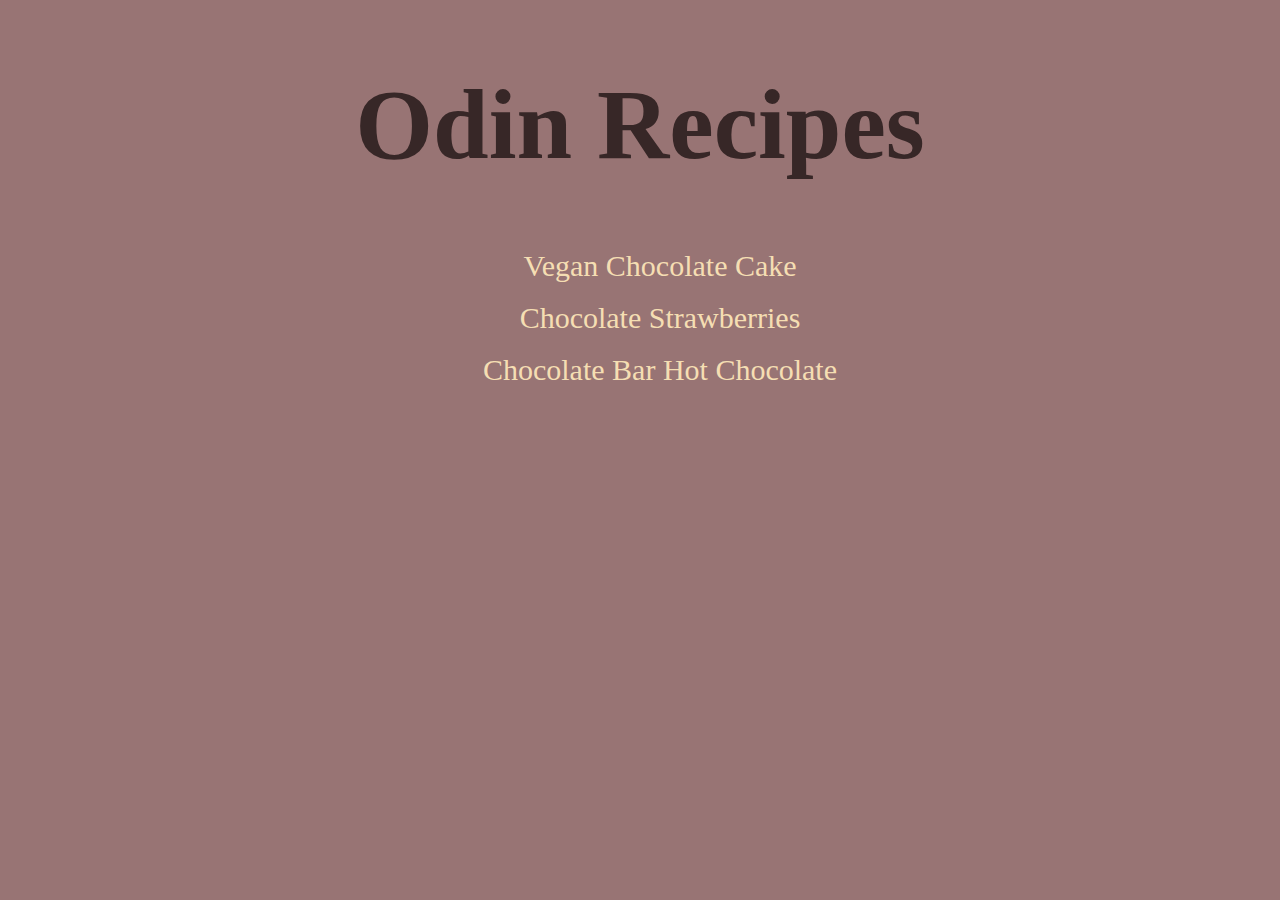
<file: index.html>
<!DOCTYPE html>
<html lang="en">
<head>
  <meta charset="UTF-8">
  <meta http-equiv="X-UA-Compatible" content="IE=edge">
  <meta name="viewport" content="width=device-width, initial-scale=1.0">
  <title>Odin Recipes</title>
  <link rel="stylesheet" href="styles.css">
</head>

<body>
  <h1>Odin Recipes</h1>
  <ul class="recipeOverview">
    <li><a href="recipes/chocolate-cake.html">Vegan Chocolate Cake</a></li> <br>
    <li><a href="recipes/chocolate-strawberries.html">Chocolate Strawberries</a></li> <br>
    <li><a href="recipes/hot-chocolate.html">Chocolate Bar Hot Chocolate</a></li>
  </ul>
  

</body>
</html>
</file>
<file: styles.css>
body {
  font-family: Papyrus, Copperplate, Fantasy;
  color: rgb(55, 39, 39);
  text-align: center;
  background-color: rgb(152, 116, 116);
}

h1 {
  font-size: 100px;
}

h3 {
  font-size: 50px;
}


a {
  text-decoration: none;
  color: wheat;
  font-size: 30px;
}

.recipeOverview,
ul li{
  list-style: none;
}

li {
  list-style-position: inside;
}

img {
  height: 400px;
  width: auto;
}

p,
li {
  color: wheat;
  font-size: 20px;
}
</file>
